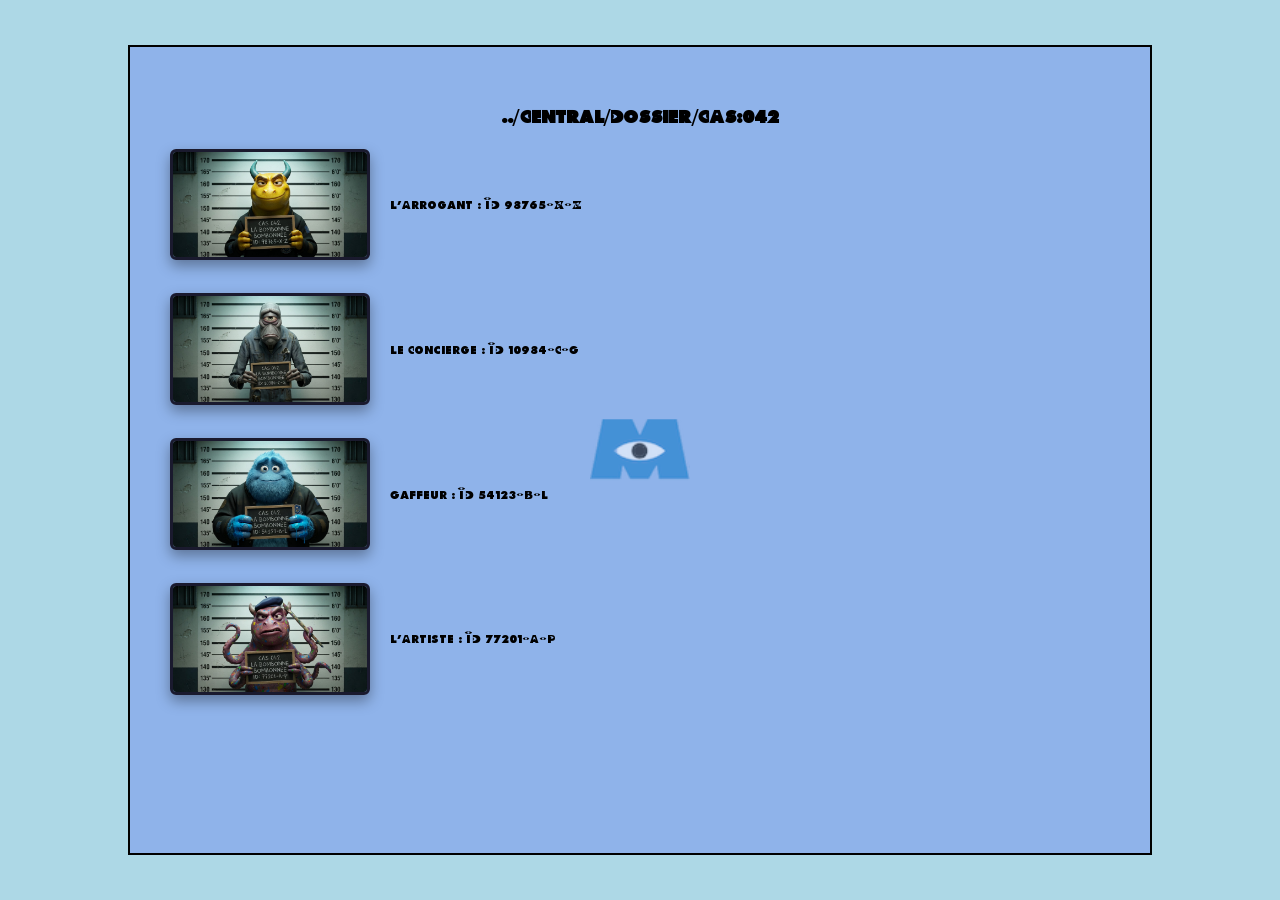
<file: index.html>
<!DOCTYPE html>
<html lang="fr">
<head>
    <meta charset="UTF-8">
    <meta name="viewport" content="width=device-width, initial-scale=1.0">
    <title>Dossiers</title>

    <link rel="stylesheet" href="./css/style.css?v=2">
</head>

<body>
    <img src="./images/logo.png" alt="">

    <h1>../Central/Dossier/CAS:042</h1>

    <div class="audio">
        <a href="./arrogant.html" data-id="arrogant" data-code="3141" data-nom="L'Arrogant"><img src="./images/arrogant.png" alt="L'Arrogant"></a>
        <span>L'Arrogant : ID 98765-X-Z</span>
        <a href="./concierge.html" data-id="concierge" data-code="0667" data-nom="Le Concierge"><img src="./images/concierge.png" alt="Le Concierge"></a>
        <span>Le Concierge : ID 10984-C-G</span>
        <a href="./gaffeur.html" data-id="gaffeur" data-code="1312" data-nom="Le Gaffeur"><img src="./images/gaffeur.png" alt="Le Gaffeur"></a>
        <span>Gaffeur : ID 54123-B-L</span>
        <a href="./artiste.html" data-id="artiste" data-code="2502" data-nom="L'Artiste"><img src="./images/artiste.png" alt="L'Artiste"></a>
        <span>L'Artiste : ID 77201-A-P</span>
    </div>

    <dialog class="code-modal" id="code-modal">
        <form class="code" id="code-form" autocomplete="off">
            <label for="code-input" id="code-titre">Code d'accès</label>
            <input id="code-input" type="text" inputmode="numeric" maxlength="4" placeholder="----" aria-describedby="code-erreur">
            <p class="code-erreur" id="code-erreur" role="alert"></p>
            <div class="code-boutons">
                <button type="submit">Valider</button>
                <button type="button" id="code-annuler">Annuler</button>
            </div>
        </form>
    </dialog>

    <script>
        const modal = document.getElementById("code-modal");
        const form = document.getElementById("code-form");
        const input = document.getElementById("code-input");
        const erreur = document.getElementById("code-erreur");
        const titre = document.getElementById("code-titre");
        const annuler = document.getElementById("code-annuler");
        const persos = document.querySelectorAll(".audio a[data-code]");

        let cible = null;

        function estDebloque(id) {
            return sessionStorage.getItem("debloque-" + id) === "1";
        }

        // Clic sur un perso : accès direct s'il est déjà débloqué, sinon demande du code
        persos.forEach((perso) => {
            perso.addEventListener("click", (e) => {
                if (estDebloque(perso.dataset.id)) return;   // le lien fonctionne normalement

                e.preventDefault();
                cible = perso;
                titre.textContent = "Code d'accès : " + perso.dataset.nom;
                erreur.textContent = "";
                input.value = "";
                modal.showModal();
                input.focus();
            });
        });

        // Ne garde que les chiffres
        input.addEventListener("input", () => {
            input.value = input.value.replace(/\D/g, "");
        });

        form.addEventListener("submit", (e) => {
            e.preventDefault();
            if (!cible) return;

            if (input.value === cible.dataset.code) {
                sessionStorage.setItem("debloque-" + cible.dataset.id, "1");
                location.href = cible.getAttribute("href");
            } else {
                erreur.textContent = "Code incorrect.";
                input.value = "";
                input.classList.remove("secoue");
                void input.offsetWidth;     // relance l'animation
                input.classList.add("secoue");
                input.focus();
            }
        });

        annuler.addEventListener("click", () => modal.close());
    </script>
</body>
</html>
</file>
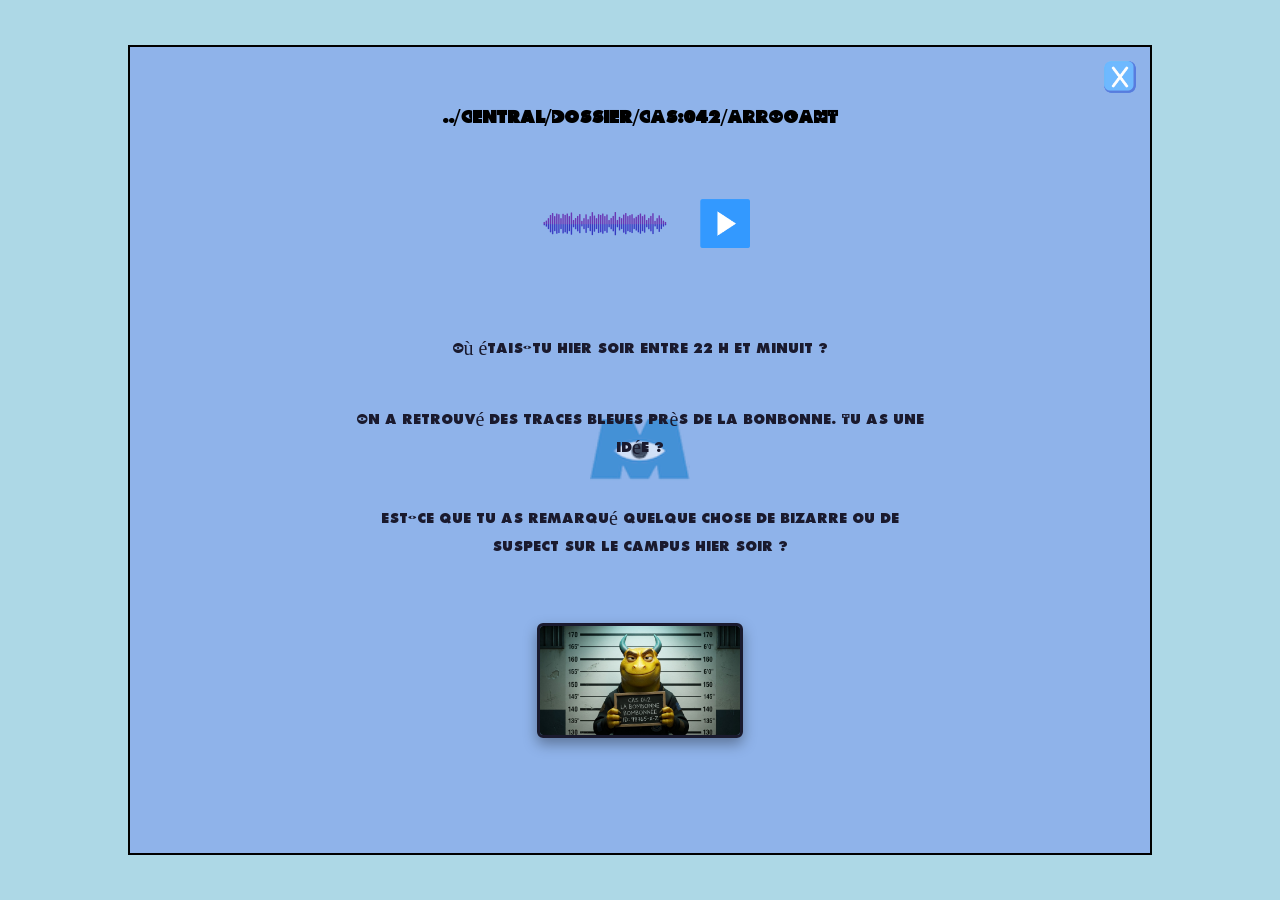
<file: arrogant.html>
<!DOCTYPE html>
<html lang="fr">
<head>
    <meta charset="UTF-8">
    <meta name="viewport" content="width=device-width, initial-scale=1.0">
    <title>Arrogant</title>

    <link rel="stylesheet" href="./css/style.css?v=2">
</head>
<body>

    <h1>../Central/Dossier/CAS:042/ARROGANT</h1>

    <img src="./images/logo.png" alt="">

    <a class="close" href="./index.html">
        <img src="./images/cross.png" alt="Retour à l'index">
    </a>

    <div class="lecteur">
        <img class="lecteur-image" src="./images/audio.png" alt="">
        <button class="play" id="play" type="button" aria-label="Écouter l'intro" data-src="./audio/arrogant/intro-arrogant.mp3">
            <img src="./images/play.png" alt="">
        </button>
    </div>

    <div class="pistes">
        <button type="button" class="piste" data-src="./audio/arrogant/reponse-1-arrogant.mp3">Où étais-tu hier soir entre 22 h et minuit ?</button>
        <button type="button" class="piste" data-src="./audio/arrogant/reponse-2-arrogant.mp3">On a retrouvé des traces bleues près de la bonbonne. Tu as une idée ?</button>
        <button type="button" class="piste" data-src="./audio/arrogant/reponse-3-arrogant.mp3">Est-ce que tu as remarqué quelque chose de bizarre ou de suspect sur le campus hier soir ?</button>
    </div>

    <img class="cas-image" src="./images/arrogant.png" alt="L'Arrogant">

    <audio id="lecteur-audio"></audio>

    <script>
        const audio = document.getElementById("lecteur-audio");
        const playBtn = document.getElementById("play");
        const pistes = document.querySelectorAll(".piste");

        // Charge un fichier et le lance depuis le début
        function jouer(src) {
            audio.src = src;
            audio.currentTime = 0;
            audio.play();
        }

        // Bouton play : joue uniquement l'intro
        playBtn.addEventListener("click", () => {
            pistes.forEach((p) => p.classList.remove("active"));
            jouer(playBtn.dataset.src);
        });

        // Clic sur une question : joue la réponse correspondante
        pistes.forEach((piste) => {
            piste.addEventListener("click", () => {
                pistes.forEach((p) => p.classList.remove("active"));
                piste.classList.add("active");
                jouer(piste.dataset.src);
            });
        });
    </script>
</body>
</html>
</file>
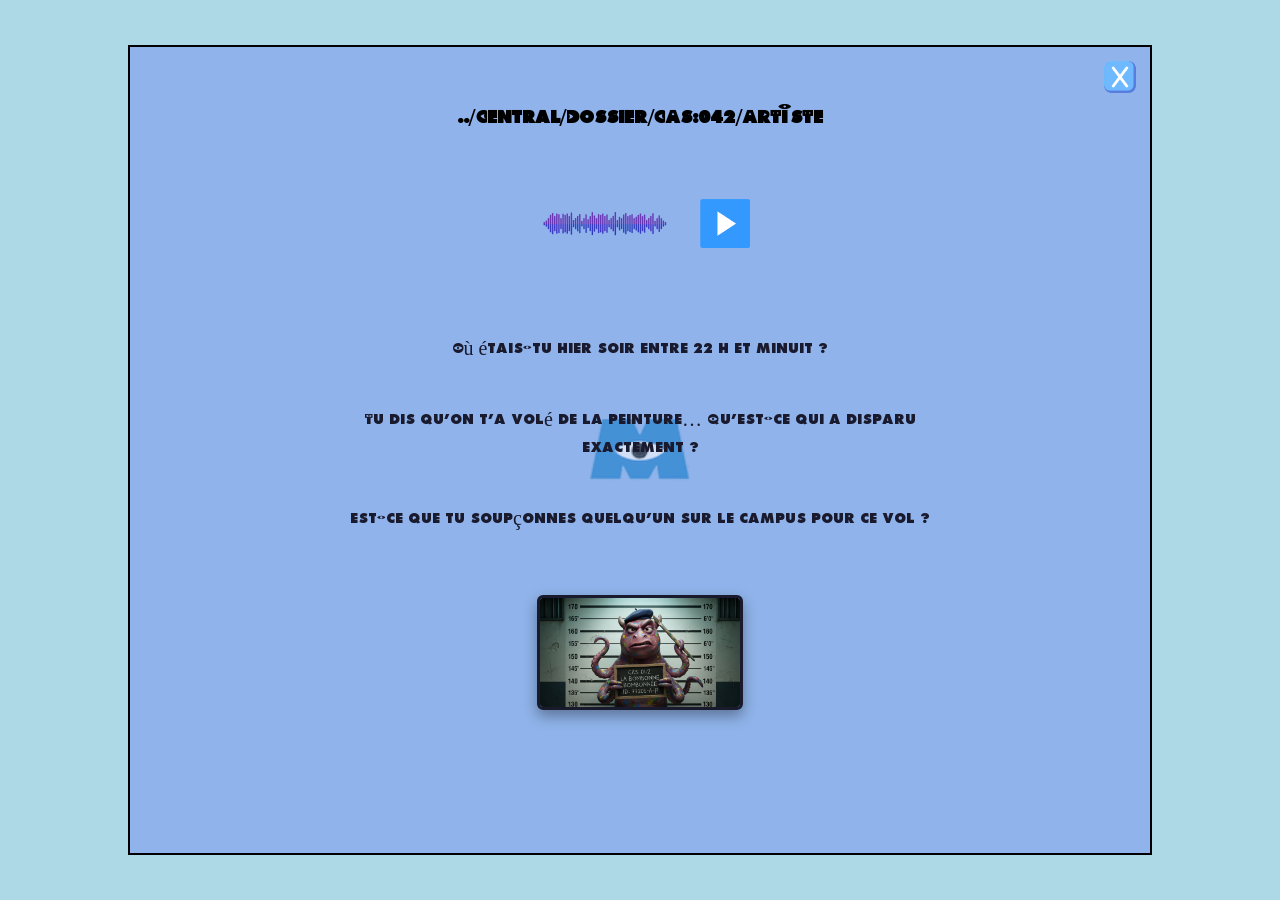
<file: artiste.html>
<!DOCTYPE html>
<html lang="fr">
<head>
    <meta charset="UTF-8">
    <meta name="viewport" content="width=device-width, initial-scale=1.0">
    <title>Artiste</title>

    <link rel="stylesheet" href="./css/style.css?v=2">
</head>
<body>

    <h1>../Central/Dossier/CAS:042/ARTISTE</h1>

    <img src="./images/logo.png" alt="">

    <a class="close" href="./index.html">
        <img src="./images/cross.png" alt="Retour à l'index">
    </a>

    <div class="lecteur">
        <img class="lecteur-image" src="./images/audio.png" alt="">
        <button class="play" id="play" type="button" aria-label="Écouter l'intro" data-src="./audio/artiste/intro-artiste.mp3">
            <img src="./images/play.png" alt="">
        </button>
    </div>

    <div class="pistes">
        <button type="button" class="piste" data-src="./audio/artiste/reponse-1-artiste.mp3">Où étais-tu hier soir entre 22 h et minuit ?</button>
        <button type="button" class="piste" data-src="./audio/artiste/reponse-2-artiste.mp3">Tu dis qu'on t'a volé de la peinture… Qu'est-ce qui a disparu exactement ?</button>
        <button type="button" class="piste" data-src="./audio/artiste/reponse-3-artiste.mp3">Est-ce que tu soupçonnes quelqu'un sur le campus pour ce vol ?</button>
    </div>

    <img class="cas-image" src="./images/artiste.png" alt="L'Arrogant">

    <audio id="lecteur-audio"></audio>

    <script>
        const audio = document.getElementById("lecteur-audio");
        const playBtn = document.getElementById("play");
        const pistes = document.querySelectorAll(".piste");

        // Charge un fichier et le lance depuis le début
        function jouer(src) {
            audio.src = src;
            audio.currentTime = 0;
            audio.play();
        }

        // Bouton play : joue uniquement l'intro
        playBtn.addEventListener("click", () => {
            pistes.forEach((p) => p.classList.remove("active"));
            jouer(playBtn.dataset.src);
        });

        // Clic sur une question : joue la réponse correspondante
        pistes.forEach((piste) => {
            piste.addEventListener("click", () => {
                pistes.forEach((p) => p.classList.remove("active"));
                piste.classList.add("active");
                jouer(piste.dataset.src);
            });
        });
    </script>
</body>
</html>
</file>
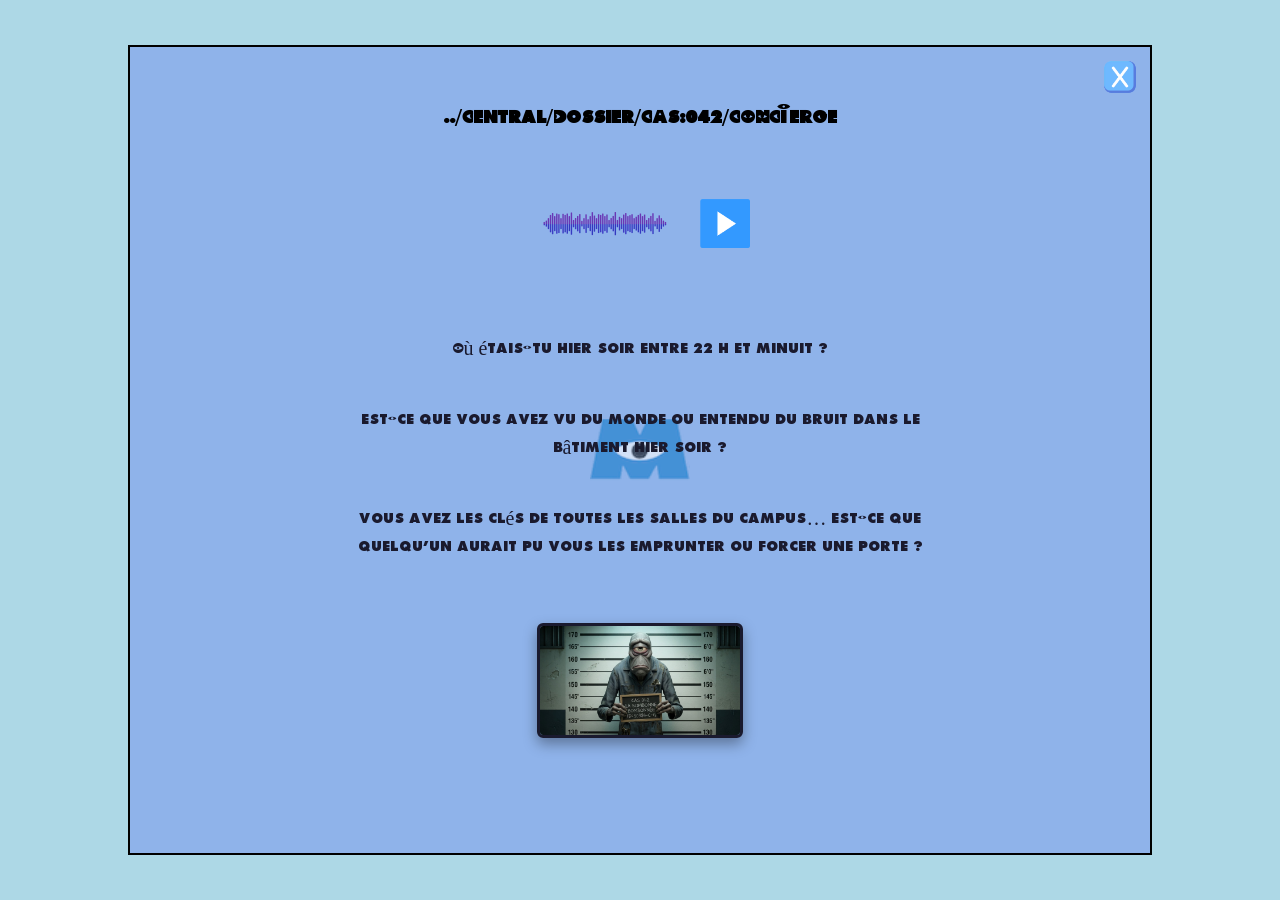
<file: concierge.html>
<!DOCTYPE html>
<html lang="fr">
<head>
    <meta charset="UTF-8">
    <meta name="viewport" content="width=device-width, initial-scale=1.0">
    <title>Concierge</title>

    <link rel="stylesheet" href="./css/style.css?v=2">
</head>
<body>

    <h1>../Central/Dossier/CAS:042/CONCIERGE</h1>

    <img src="./images/logo.png" alt="">

    <a class="close" href="./index.html">
        <img src="./images/cross.png" alt="Retour à l'index">
    </a>

    <div class="lecteur">
        <img class="lecteur-image" src="./images/audio.png" alt="">
        <button class="play" id="play" type="button" aria-label="Écouter l'intro" data-src="./audio/concierge/intro-concierge.mp3">
            <img src="./images/play.png" alt="">
        </button>
    </div>

    <div class="pistes">
        <button type="button" class="piste" data-src="./audio/concierge/reponse-1-concierge.mp3">Où étais-tu hier soir entre 22 h et minuit ?</button>
        <button type="button" class="piste" data-src="./audio/concierge/reponse-2-concierge.mp3">Est-ce que vous avez vu du monde ou entendu du bruit dans le bâtiment hier soir ?</button>
        <button type="button" class="piste" data-src="./audio/concierge/reponse-3-concierge.mp3">Vous avez les clés de toutes les salles du campus… Est-ce que quelqu'un aurait pu vous les emprunter ou forcer une porte ?</button>
    </div>

    <img class="cas-image" src="./images/concierge.png" alt="L'Arrogant">

    <audio id="lecteur-audio"></audio>

    <script>
        const audio = document.getElementById("lecteur-audio");
        const playBtn = document.getElementById("play");
        const pistes = document.querySelectorAll(".piste");

        // Charge un fichier et le lance depuis le début
        function jouer(src) {
            audio.src = src;
            audio.currentTime = 0;
            audio.play();
        }

        // Bouton play : joue uniquement l'intro
        playBtn.addEventListener("click", () => {
            pistes.forEach((p) => p.classList.remove("active"));
            jouer(playBtn.dataset.src);
        });

        // Clic sur une question : joue la réponse correspondante
        pistes.forEach((piste) => {
            piste.addEventListener("click", () => {
                pistes.forEach((p) => p.classList.remove("active"));
                piste.classList.add("active");
                jouer(piste.dataset.src);
            });
        });
    </script>
</body>
</html>
</file>
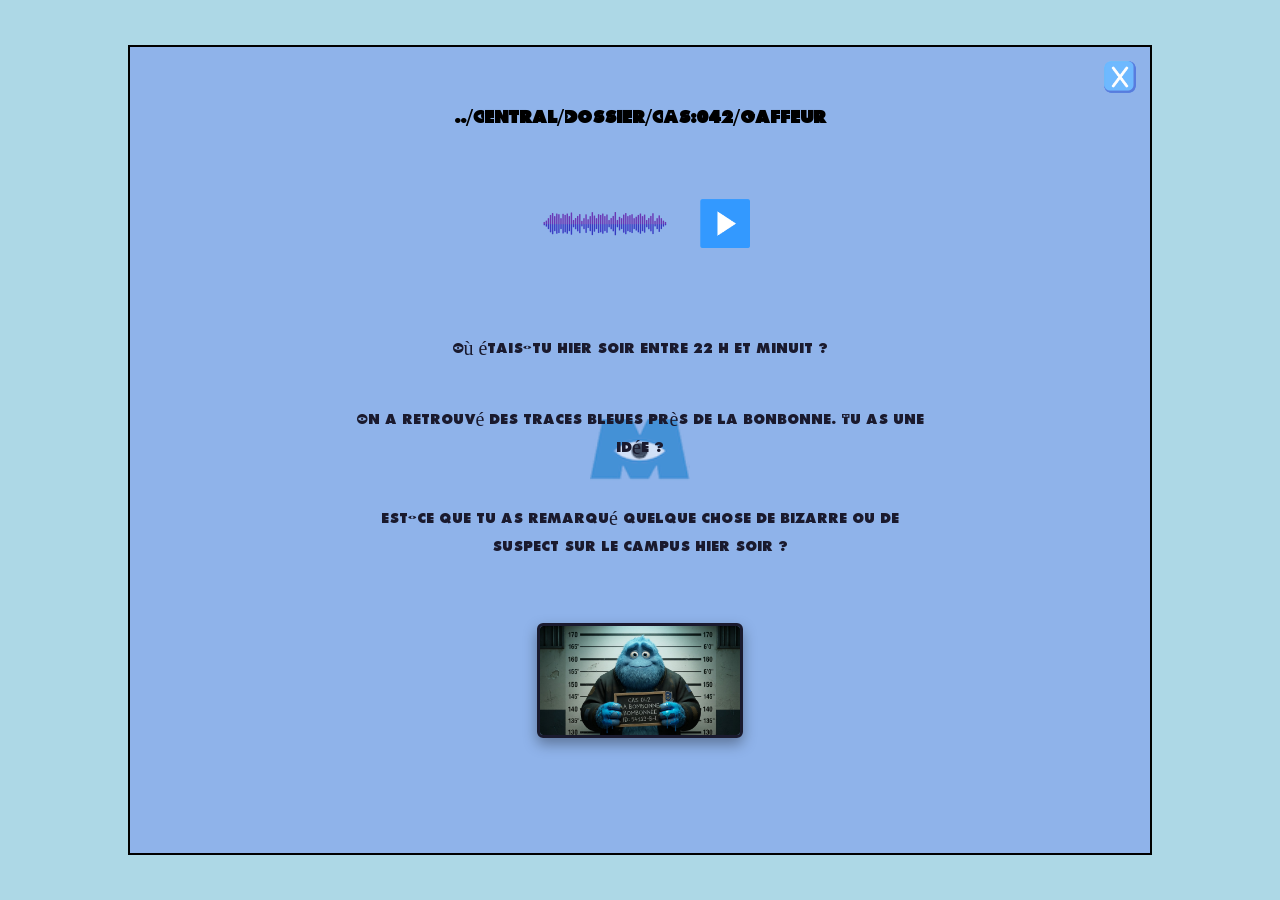
<file: gaffeur.html>
<!DOCTYPE html>
<html lang="fr">
<head>
    <meta charset="UTF-8">
    <meta name="viewport" content="width=device-width, initial-scale=1.0">
    <title>Gaffeur</title>

    <link rel="stylesheet" href="./css/style.css?v=2">
</head>
<body>

    <h1>../Central/Dossier/CAS:042/Gaffeur</h1>

    <img src="./images/logo.png" alt="">

    <a class="close" href="./index.html">
        <img src="./images/cross.png" alt="Retour à l'index">
    </a>

    <div class="lecteur">
        <img class="lecteur-image" src="./images/audio.png" alt="">
        <button class="play" id="play" type="button" aria-label="Écouter l'intro" data-src="./audio/gaffeur/intro-gaffeur.mp3">
            <img src="./images/play.png" alt="">
        </button>
    </div>

    <div class="pistes">
        <button type="button" class="piste" data-src="./audio/gaffeur/reponse-1-gaffeur.mp3">Où étais-tu hier soir entre 22 h et minuit ?</button>
        <button type="button" class="piste" data-src="./audio/gaffeur/reponse-2-gaffeur.mp3">On a retrouvé des traces bleues près de la bonbonne. Tu as une idée ?</button>
        <button type="button" class="piste" data-src="./audio/gaffeur/reponse-3-gaffeur.mp3">Est-ce que tu as remarqué quelque chose de bizarre ou de suspect sur le campus hier soir ?</button>
    </div>

    <img class="cas-image" src="./images/gaffeur.png" alt="L'Arrogant">

    <audio id="lecteur-audio"></audio>

    <script>
        const audio = document.getElementById("lecteur-audio");
        const playBtn = document.getElementById("play");
        const pistes = document.querySelectorAll(".piste");

        // Charge un fichier et le lance depuis le début
        function jouer(src) {
            audio.src = src;
            audio.currentTime = 0;
            audio.play();
        }

        // Bouton play : joue uniquement l'intro
        playBtn.addEventListener("click", () => {
            pistes.forEach((p) => p.classList.remove("active"));
            jouer(playBtn.dataset.src);
        });

        // Clic sur une question : joue la réponse correspondante
        pistes.forEach((piste) => {
            piste.addEventListener("click", () => {
                pistes.forEach((p) => p.classList.remove("active"));
                piste.classList.add("active");
                jouer(piste.dataset.src);
            });
        });
    </script>
</body>
</html>
</file>
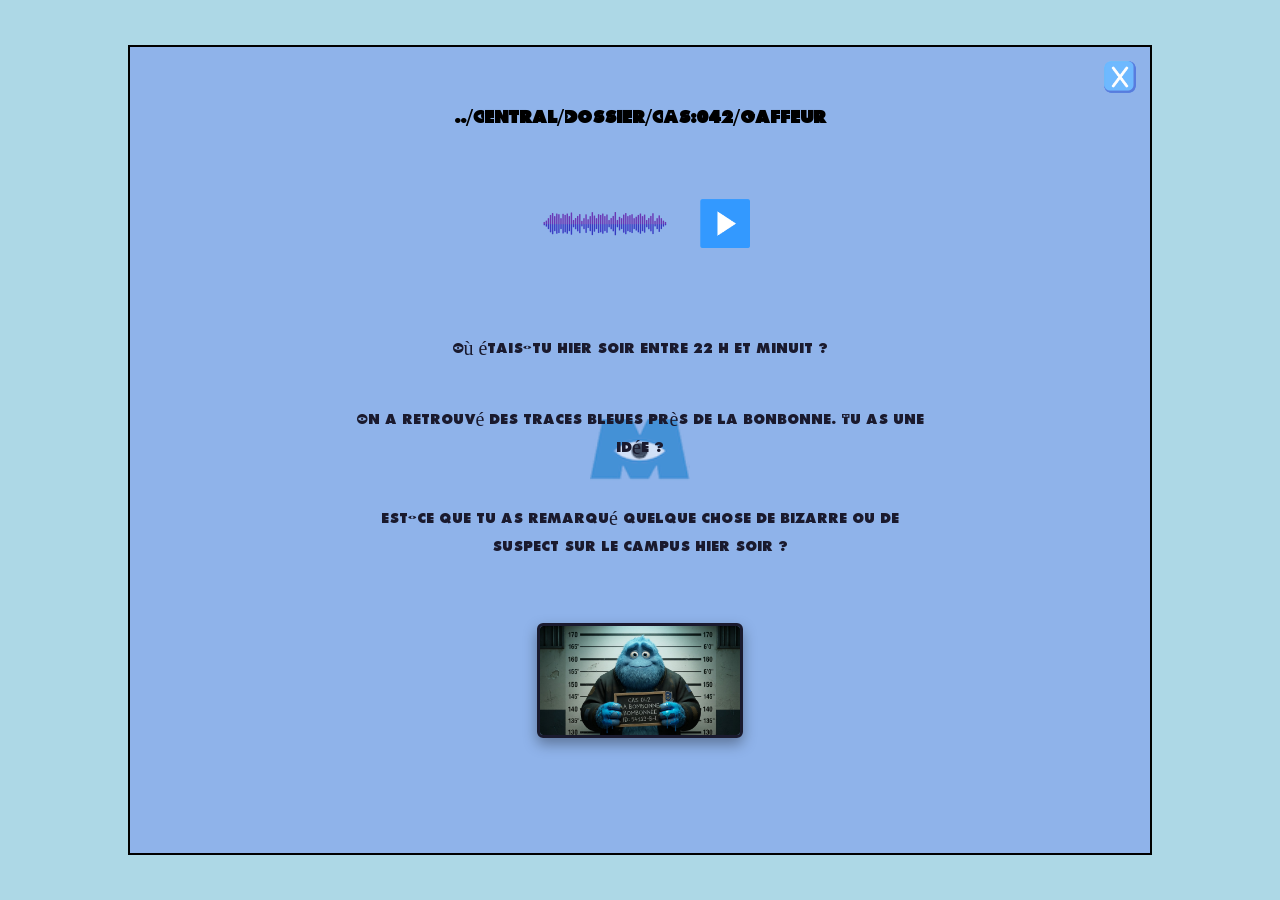
<file: index3.html>
<!DOCTYPE html>
<html lang="fr">
<head>
    <meta charset="UTF-8">
    <meta name="viewport" content="width=device-width, initial-scale=1.0">
    <title>Gaffeur</title>

    <link rel="stylesheet" href="./css/style.css">
</head>
<body>

    <h1>../Central/Dossier/CAS:042/Gaffeur</h1>

    <img src="./images/logo.png" alt="">

    <a class="close" href="./index.html">
        <img src="./images/cross.png" alt="Retour à l'index">
    </a>

    <div class="lecteur">
        <img class="lecteur-image" src="./images/audio.png" alt="">
        <button class="play" id="play" type="button" aria-label="Écouter l'intro" data-src="./audio/gaffeur/intro-gaffeur.mp3">
            <img src="./images/play.png" alt="">
        </button>
    </div>

    <div class="pistes">
        <button type="button" class="piste" data-src="./audio/gaffeur/reponse-1-gaffeur.mp3">Où étais-tu hier soir entre 22 h et minuit ?</button>
        <button type="button" class="piste" data-src="./audio/arrogant/reponse-2-gaffeur.mp3">On a retrouvé des traces bleues près de la bonbonne. Tu as une idée ?</button>
        <button type="button" class="piste" data-src="./audio/gaffeur/reponse-3-gaffeur.mp3">Est-ce que tu as remarqué quelque chose de bizarre ou de suspect sur le campus hier soir ?</button>
    </div>

    <img class="cas-image" src="./images/gaffeur.png" alt="L'Arrogant">

    <audio id="lecteur-audio"></audio>

    <script>
        const audio = document.getElementById("lecteur-audio");
        const playBtn = document.getElementById("play");
        const pistes = document.querySelectorAll(".piste");

        // Charge un fichier et le lance depuis le début
        function jouer(src) {
            audio.src = src;
            audio.currentTime = 0;
            audio.play();
        }

        // Bouton play : joue uniquement l'intro
        playBtn.addEventListener("click", () => {
            pistes.forEach((p) => p.classList.remove("active"));
            jouer(playBtn.dataset.src);
        });

        // Clic sur une question : joue la réponse correspondante
        pistes.forEach((piste) => {
            piste.addEventListener("click", () => {
                pistes.forEach((p) => p.classList.remove("active"));
                piste.classList.add("active");
                jouer(piste.dataset.src);
            });
        });
    </script>
</body>
</html>
</file>
<file: css/style.css>
@font-face {
    font-family: "monster";
    src: url(../font/Monster-AG.ttf);
}

html {
    background-color: lightblue;
    height: 100dvh;

    font-family: "monster";
}

body {
    background-color: rgba(0, 0, 255, 0.171);
    text-align: center;

    box-sizing: border-box;
    width: 80%;
    min-height: 90dvh;
    margin: 5dvh auto;
    padding: 40px;
    border: solid 2px;

    position: relative;
    isolation: isolate;

    overflow-wrap: break-word;
}

body > img {
    position: absolute;
    top: 50%;
    left: 50%;
    transform: translate(-50%, -50%);

    width: 100px;
    max-width: 60%;
    max-height: 60%;
    opacity: 0.6;
    z-index: -1;
    pointer-events: none;
}

/* Exception : l'image du cas est un enfant direct de body, mais n'est pas le logo */
body > img.cas-image {
    position: static;
    transform: none;
    opacity: 1;
    z-index: auto;
    pointer-events: auto;
    max-height: none;
}

h1 {
    font-size: 25px;
}

.audio {
    display: grid;
    grid-template-columns: 200px minmax(0, 1fr);
    justify-content: space-between;
    align-items: center;
    gap: 33px 20px;
}

.audio span {
    text-align: left;
}

.audio a {
    display: block;
    width: 200px;
    cursor: pointer;
}

.audio a img {
    width: 100%;
    height: auto;
    display: block;
    box-sizing: border-box;

    border: 3px solid #1a1a2e;
    border-radius: 6px;
    box-shadow: 0 6px 14px rgba(0, 0, 0, 0.35);

    transition: transform 0.15s, box-shadow 0.15s;
}

.audio a:hover img {
    transform: scale(1.04);
    box-shadow: 0 10px 20px rgba(0, 0, 0, 0.45);
}

.audio a:active img {
    transform: scale(0.97);
}

.close {
    position: absolute;
    top: 12px;
    right: 12px;

    display: block;
    width: 36px;
    line-height: 0;
}

.close img {
    width: 100%;
    height: auto;
    display: block;

    transition: transform 0.15s;
}

.close:hover img {
    transform: scale(1.15);
}

.close:active img {
    transform: scale(0.95);
}

/* ---------- Code d'accès (fenêtre par perso) ---------- */

.code-modal {
    box-sizing: border-box;
    width: min(90vw, 340px);
    padding: 24px;

    font-family: inherit;
    color: #1a1a2e;
    text-align: center;

    border: 3px solid #1a1a2e;
    border-radius: 8px;
    background-color: lightblue;
    box-shadow: 0 12px 30px rgba(0, 0, 0, 0.45);
}

.code-modal::backdrop {
    background-color: rgba(0, 0, 0, 0.55);
}

.code {
    display: flex;
    flex-direction: column;
    align-items: center;
    gap: 16px;
}

.code label {
    font-size: 20px;
}

.code input {
    box-sizing: border-box;
    width: 170px;
    padding: 10px 10px 10px 22px;   /* 22px à gauche compense l'espacement des chiffres */

    font-family: inherit;
    font-size: 28px;                /* 16px minimum : évite le zoom auto sur iPhone */
    letter-spacing: 12px;
    text-align: center;
    color: #1a1a2e;

    border: 3px solid #1a1a2e;
    border-radius: 6px;
    background-color: rgba(255, 255, 255, 0.6);
}

.code input:focus {
    outline: 2px solid white;
    outline-offset: 3px;
}

.code-boutons {
    display: flex;
    gap: 12px;
}

.code button {
    padding: 8px 20px;

    font-family: inherit;
    font-size: 18px;
    color: #1a1a2e;
    cursor: pointer;

    border: 2px solid #1a1a2e;
    border-radius: 6px;
    background-color: rgba(255, 255, 255, 0.4);

    transition: background-color 0.15s, color 0.15s;
}

.code button:hover {
    background-color: #1a1a2e;
    color: white;
}

.code-erreur {
    min-height: 1.4em;              /* réserve la place pour éviter que la fenêtre saute */
    margin: 0;
    color: #8b0000;
}

.secoue {
    animation: secoue 0.35s;
}

@keyframes secoue {
    0%, 100% { transform: translateX(0); }
    20%      { transform: translateX(-8px); }
    40%      { transform: translateX(8px); }
    60%      { transform: translateX(-6px); }
    80%      { transform: translateX(6px); }
}

/* ---------- Page type : image audio + play + pistes ---------- */

.lecteur {
    display: flex;
    flex-direction: row;
    align-items: center;
    justify-content: center;
    gap: 20px;

    margin-bottom: 30px;
}

.lecteur-image {
    width: 150px;
    max-width: 100%;
    height: auto;
    display: block;
}

.play {
    padding: 0;
    width: 50px;

    border: 0;
    background: none;
    cursor: pointer;
    line-height: 0;

    transition: transform 0.15s;
}

.play img {
    width: 100%;
    height: auto;
    display: block;
}

.play:hover {
    transform: scale(1.1);
}

.play:active {
    transform: scale(0.95);
}

.pistes {
    display: flex;
    flex-direction: column;
    align-items: center;
    gap: 35px;

    max-width: 600px;
    margin: 0 auto;
}

.piste {
    box-sizing: border-box;
    max-width: 100%;
    padding: 4px 8px;

    border: 0;
    background: none;
    font-family: inherit;
    font-size: 20px;
    line-height: 1.4;
    color: #1a1a2e;
    cursor: pointer;
    overflow-wrap: anywhere;

    transition: color 0.15s, transform 0.15s;
}

.piste:hover {
    color: white;
    transform: scale(1.05);
}

.piste.active {
    text-decoration: underline;
}

/* ---------- Image du cas, en bas ---------- */

.cas-image {
    display: block;
    width: 200px;
    max-width: 100%;
    height: auto;
    margin: 60px auto 0;

    border: 3px solid #1a1a2e;
    border-radius: 6px;
    box-shadow: 0 6px 14px rgba(0, 0, 0, 0.35);
}

/* ---------- Mobile ---------- */

@media (max-width: 600px) {
    body {
        width: 92%;
        padding: 40px 16px 24px;
    }

    h1 {
        font-size: 18px;
    }

    .audio {
        grid-template-columns: 110px minmax(0, 1fr);
        gap: 24px 14px;
    }

    .audio a {
        width: 100%;
    }

    .audio span {
        font-size: 15px;
        overflow-wrap: anywhere;
    }

    .piste {
        font-size: 17px;
    }

    .piste:hover {
        transform: none;
    }
}
</file>
